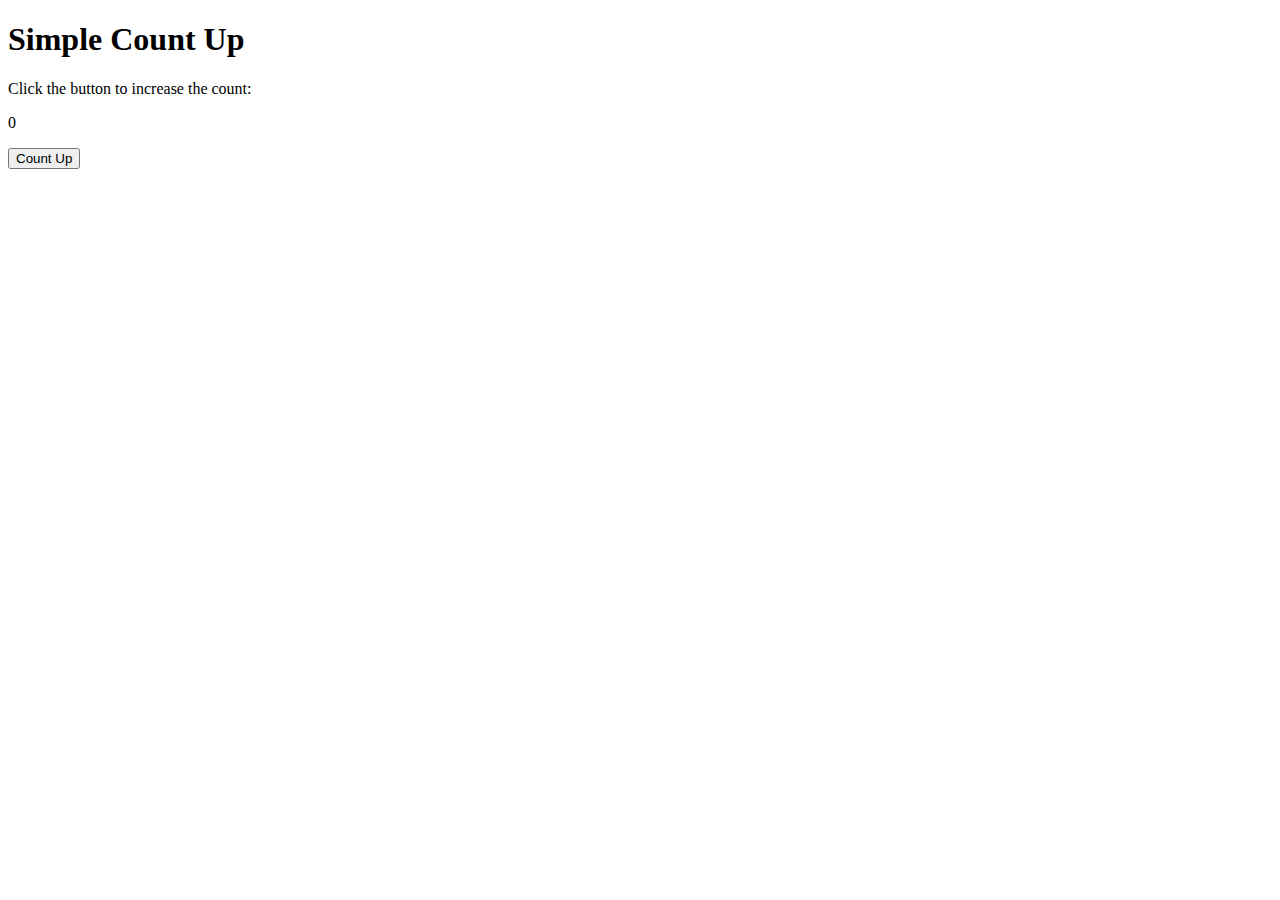
<file: Lumaad_A224_JS_Act1/index.html>
<!DOCTYPE html>
<html>
    <head>
        <meta charset="UTF-8">
        <meta name="viewport" content="width=device-width, initial-scale=1.0">
        <title>Lumaad_A224_JS_Act1</title>
    </head>
    <body>
        <h1>Simple Count Up</h1>
        <p>Click the button to increase the count:</p>

        <p id="txtCounter">0</p>

        <button id="btnCount">Count Up</button>

        <script src="script.js"></script>
    </body>
</html>
</file>
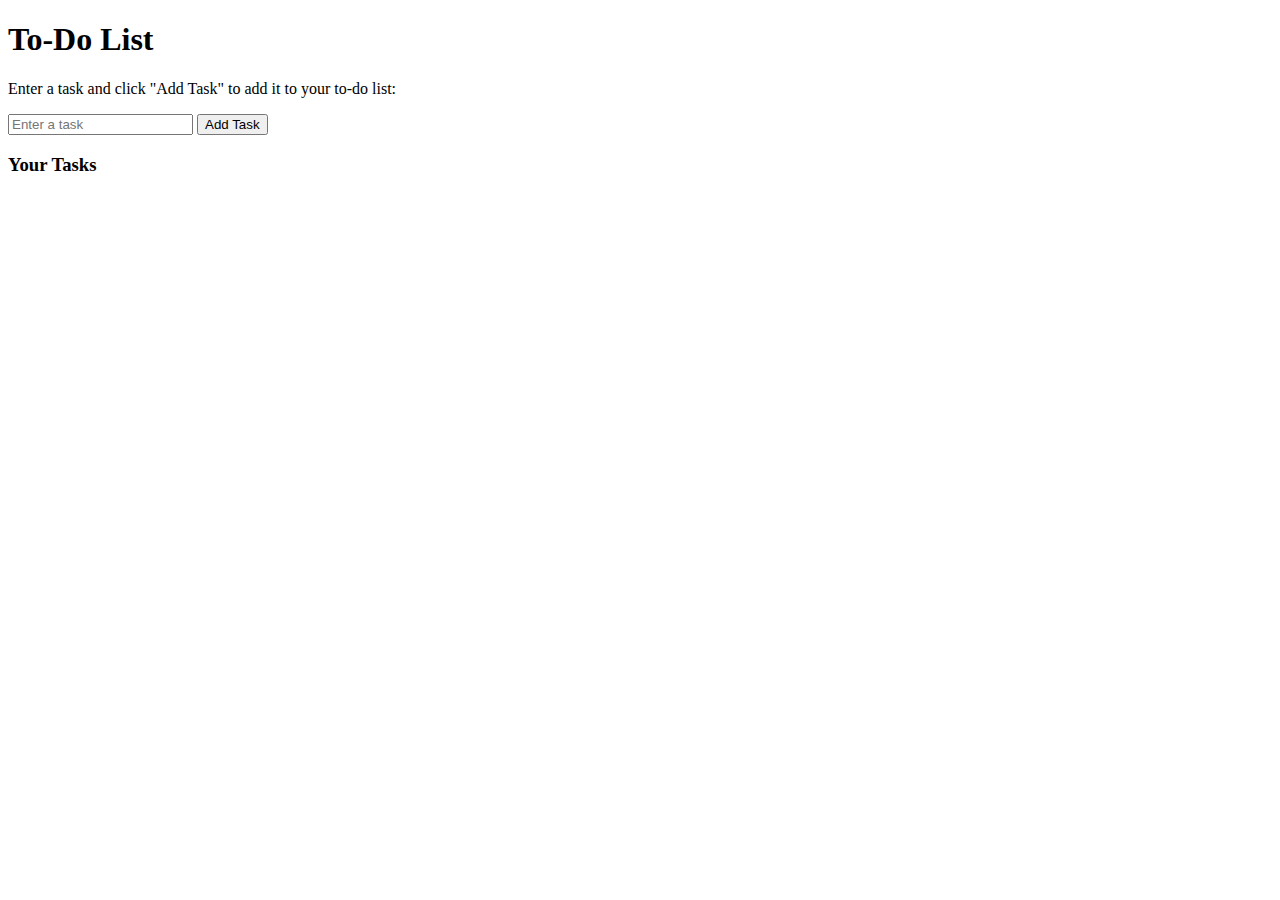
<file: Lumaad_A224_JS_Act2/index.html>
<!DOCTYPE html>
<html>
    <head>
        <meta charset="UTF-8">
        <meta name="viewport" content="width=device-width, initial-scale=1.0">
        <title>Lumaad_A224_JS_Act2</title>
    </head>
    <body>
        <h1>To-Do List</h1>
        <p>Enter a task and click "Add Task" to add it to your to-do list:</p>
        <input id="txtTodoItem" type="text" placeholder="Enter a task"/>
        <button id="btnAddTask">Add Task</button>
        <h3>Your Tasks</h3>
        <ul id="lstTodos">
            <!-- <li>Task 1</li>
            <li>Task 2</li>
            <li>Task 3</li> -->
        </ul>
        <script src="script.js"></script>
    </body>
</html>
</file>
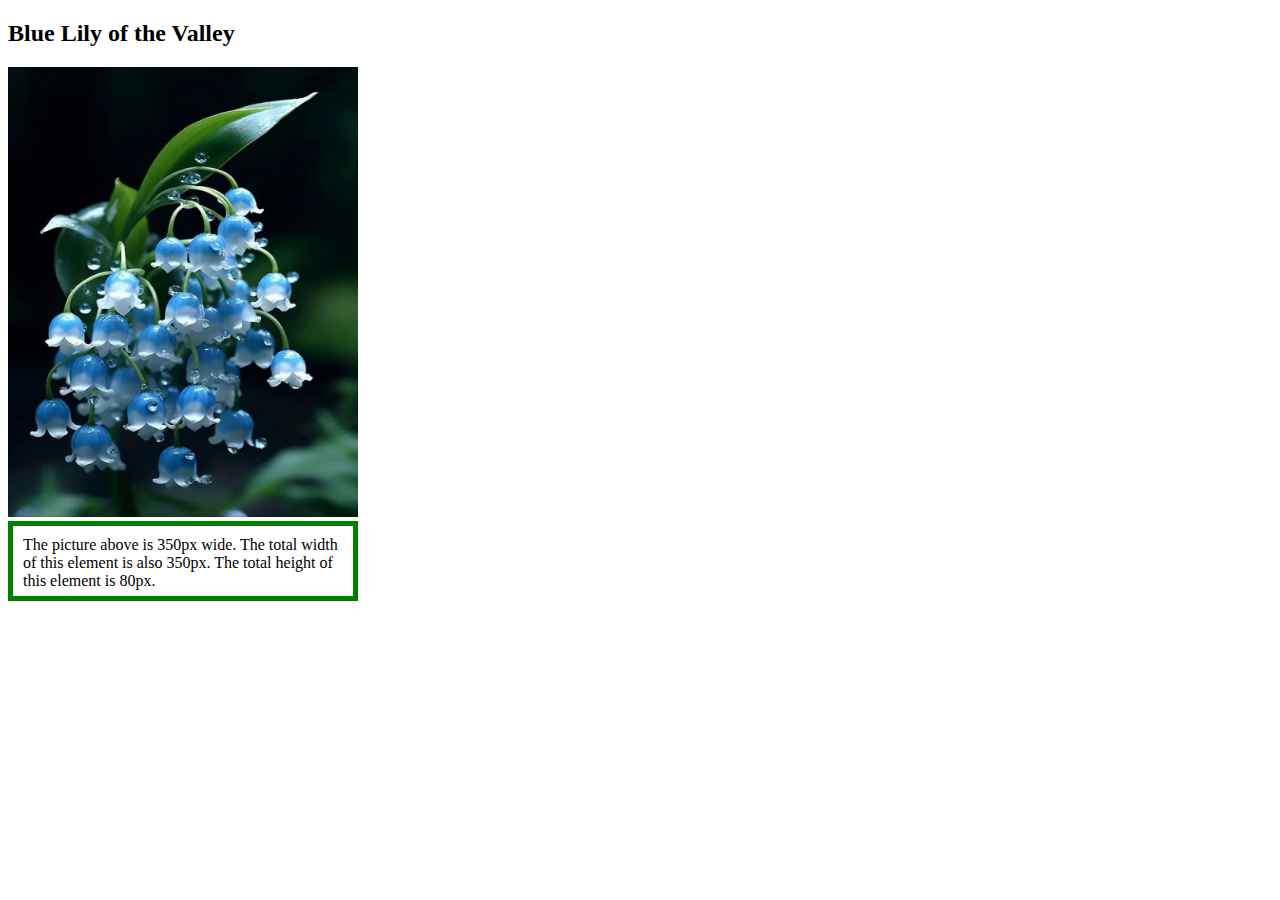
<file: Lumaad_W5_CSS_Act1/index.html>
<!DOCTYPE html>
<html lang="en">
    <head>
        <meta charset="UTF-8">
        <meta name="viewport" content="width=device-width, initial-scale=1.0">
        <title>Lumaad CSS Activity 1</title>
        <link rel="stylesheet" href="style.css">
    </head>
    <body>
        <h2>Blue Lily of the Valley</h2>
        <img src="lily_of_the_valley.jpg" width="350" height="450">
        <div>
            The picture above is 350px wide. The total width of this element is also 350px. The total height of this element is 80px.
        </div>
    </body>
</html>
</file>
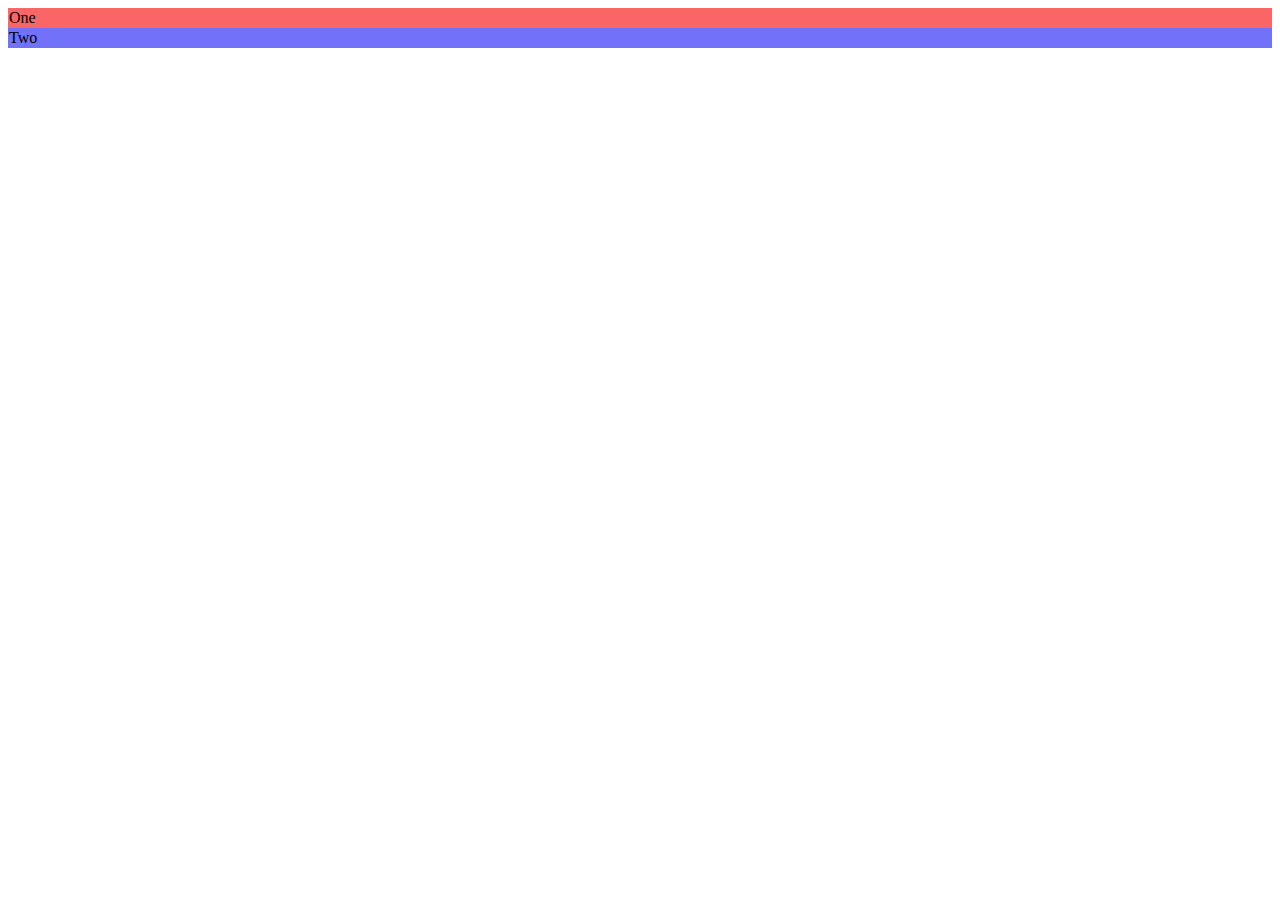
<file: Lumaad_W5_CSS_Act2/index.html>
<!DOCTYPE html>
<html lang="en">
    <head>
        <meta charset="UTF-8">
        <meta name="viewport" content="width=device-width, initial-scale=1.0">
        <title>Lumaad CSS Activity 2</title>
        <link rel="stylesheet" href="style.css">
    </head>
    <body>
        <div class="one">
            One
        </div>
        <div class="two">
            Two
        </div>
    </body>
</html>
</file>
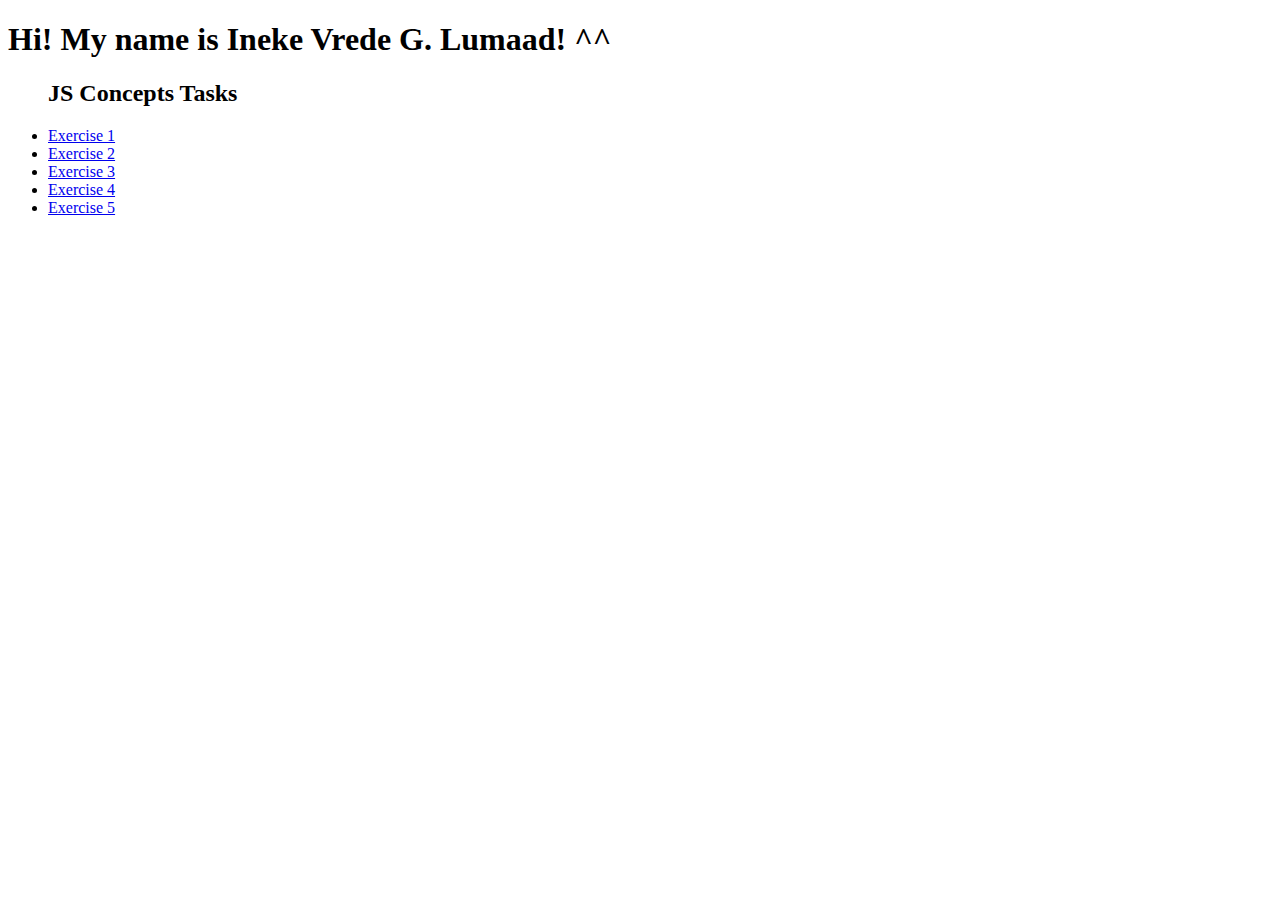
<file: M2/index.html>
<!DOCTYPE html>
<html lang="en">
<head>
    <meta charset="UTF-8">
    <meta name="viewport" content="width=device-width, initial-scale=1.0">
    <title>Lumaad_M2</title>
</head>
<body>
    <h1>Hi! My name is Ineke Vrede G. Lumaad! ^^</h1>
    <ul>
        <h2>JS Concepts Tasks</h2>
        <li><a href="Lumaad_Exercise_1\index.html">Exercise 1</a></li>
        <li><a href="Lumaad_Exercise_2\index.html">Exercise 2</a></li>
        <li><a href="Lumaad_Exercise_3\index.html">Exercise 3</a></li>
        <li><a href="Lumaad_Exercise_4\index.html">Exercise 4</a></li>
        <li><a href="Lumaad_Exercise_5\index.html">Exercise 5</a></li>
    </ul>
</body>
</html>
</file>
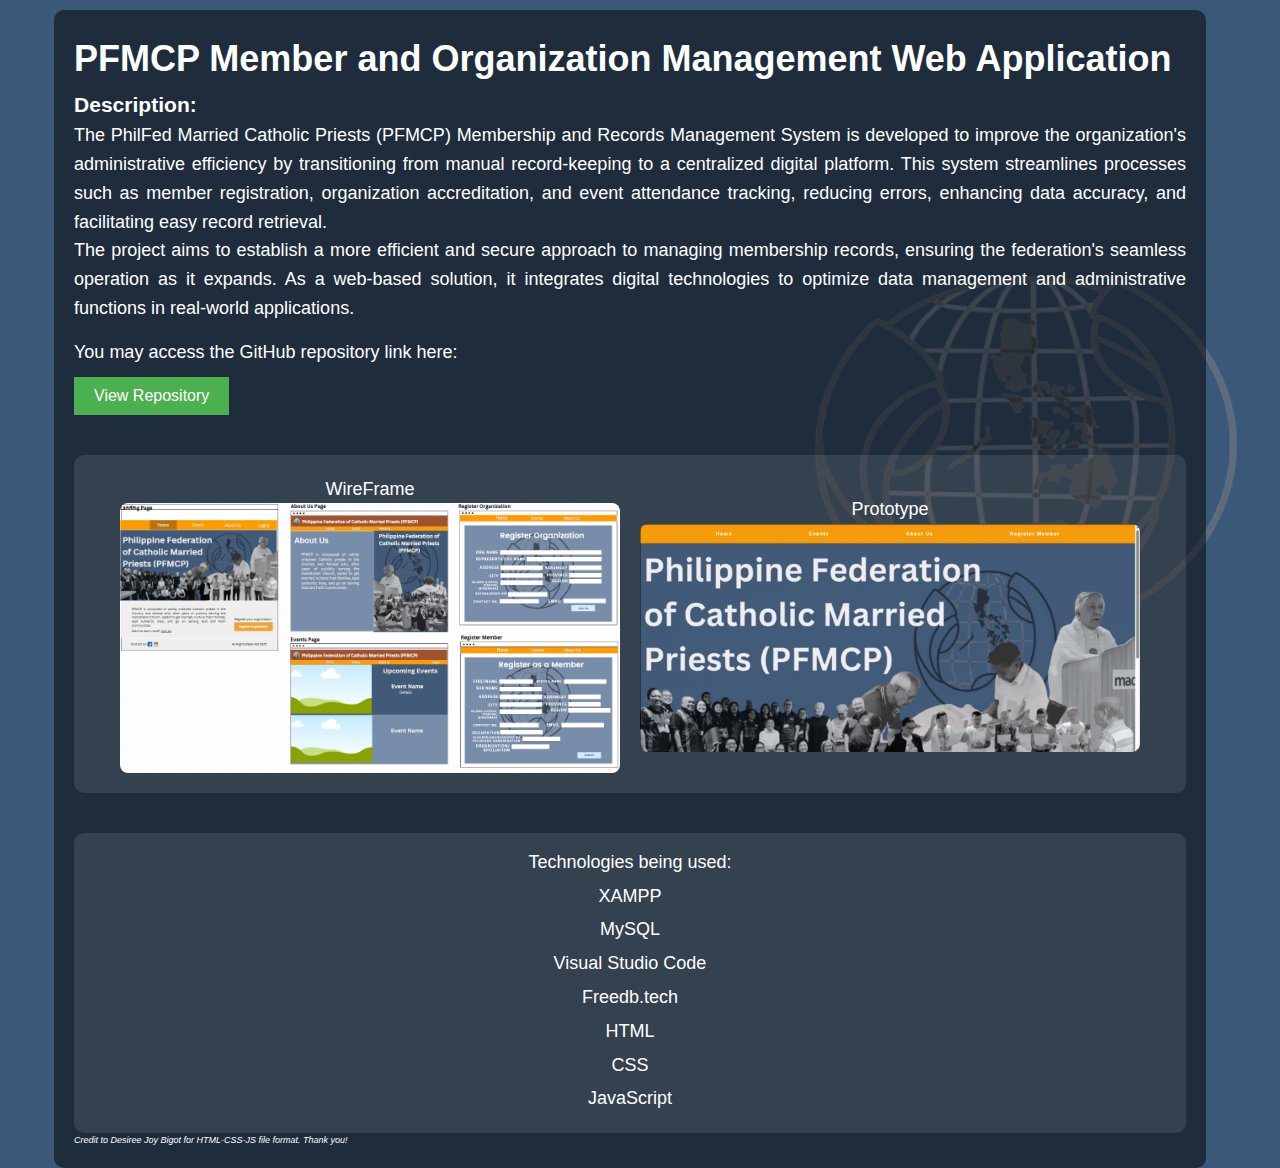
<file: PFMCP_proj/index.html>
<!DOCTYPE html>
<html lang="en">
<head>
    <meta charset="UTF-8">
    <meta name="viewport" content="width=device-width, initial-scale=1.0">
    <title>PFMCP</title>
    <link rel="stylesheet" href="../PFMCP_proj/styles.css">
</head>
<body>
    
    <div class="container">
        <div class="text-content">
            <h1>PFMCP Member and Organization Management Web Application</h1>
            <h3>Description:</h3>
            <p>
                The PhilFed Married Catholic Priests (PFMCP) Membership and Records Management System is developed to improve 
                the organization's administrative efficiency by transitioning from manual record-keeping to a centralized 
                digital platform. This system streamlines processes such as member registration, organization accreditation, 
                and event attendance tracking, reducing errors, enhancing data accuracy, and facilitating easy record retrieval.
            </p>
            <p>
                The project aims to establish a more efficient and secure approach to managing membership records, ensuring 
                the federation's seamless operation as it expands. As a web-based solution, it integrates digital technologies 
                to optimize data management and administrative functions in real-world applications.
            </p>

            <div class="repo">
                <p>You may access the GitHub repository link here:</p>
                <a class="button-holder" target="_blank" rel="noreferrer" href="https://github.com/inekaFreyda/pfmcp_im_webprog">
                    <button class="secondaryButton">View Repository</button>
                </a>
            </div>

            
            <div class="image-gallery">
                <div class="image-column">
                    <p>WireFrame</p>
                    <img id="image1" src="wireframeFE.png" onclick="nextImage('image1', imageSet1)">
                </div>
                <div class="image-column">
                    <p>Prototype</p>
                    <img id="image2" src="homepage.png" onclick="nextImage('image2', imageSet2)">
                </div>
            </div>

            
            <div class="list">
                <p>Technologies being used:</p>
                <ul>
                    <li>XAMPP</li>
                    <li>MySQL</li>
                    <li>Visual Studio Code</li>
                    <li>Freedb.tech</li>
                    <li>HTML</li>
                    <li>CSS</li>
                    <li>JavaScript</li>
                </ul>
            </div>
            <p style="font-size: 9px;"><i>Credit to Desiree Joy Bigot for HTML-CSS-JS file format. Thank you!</i></p>
        </div> 
    </div>

    <script src="../PFMCP_proj/script.js"></script>
</body>
</html>
</file>
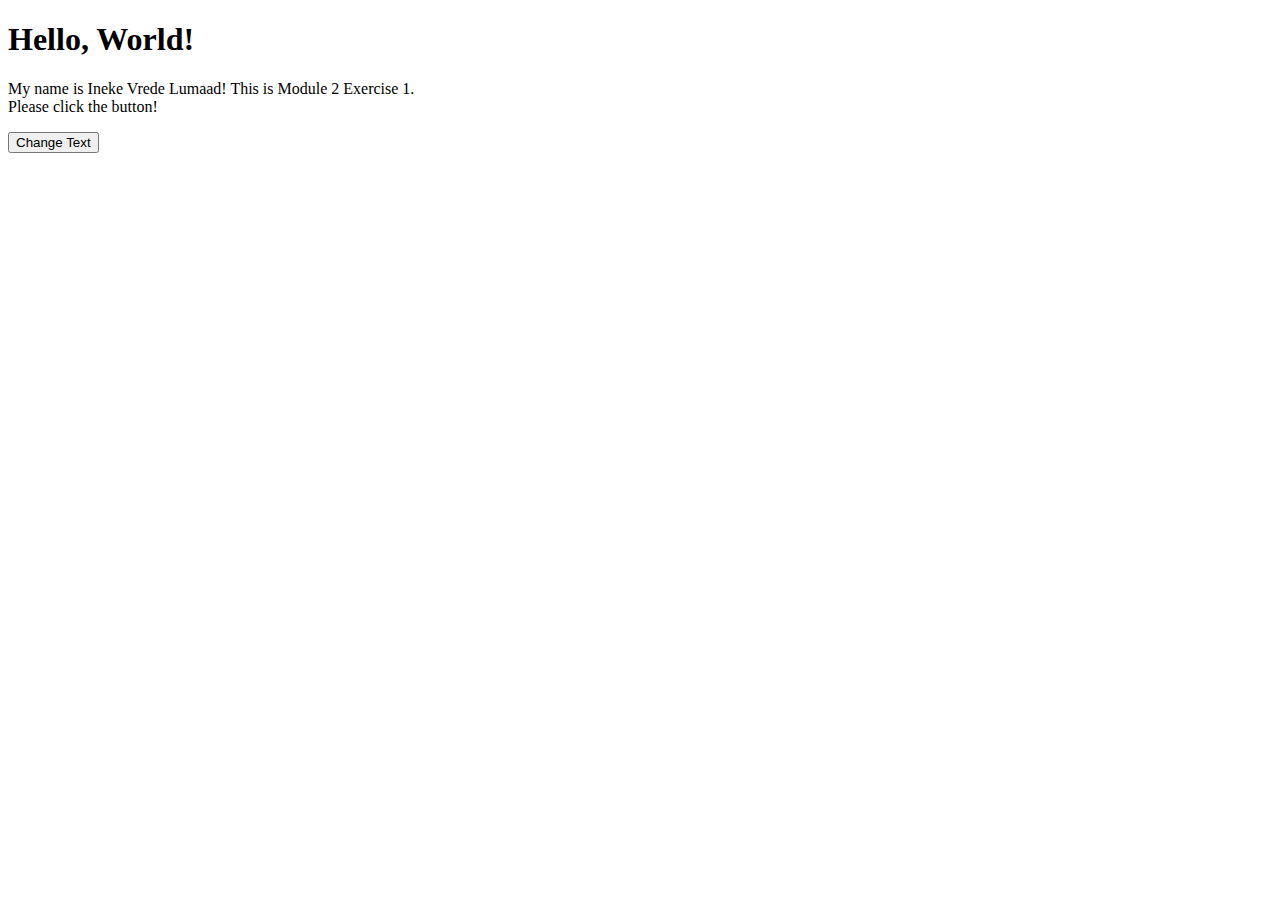
<file: M2/Lumaad_Exercise_1/index.html>
<!DOCTYPE html>
<html lang="en">
<head>
    <meta charset="UTF-8">
    <meta name="viewport" content="width=device-width, initial-scale=1.0">
    <title>Lumaad_Exercise_1</title>
</head>
<body>
    <h1 id="header">Hello, World!</h1>
    <p id="para1">My name is Ineke Vrede Lumaad! This is Module 2 Exercise 1.<br>Please click the button!</p>
    <button id="changeTextBtn">Change Text</button>

    <script src="script.js"></script>
</body>
</html>
</file>
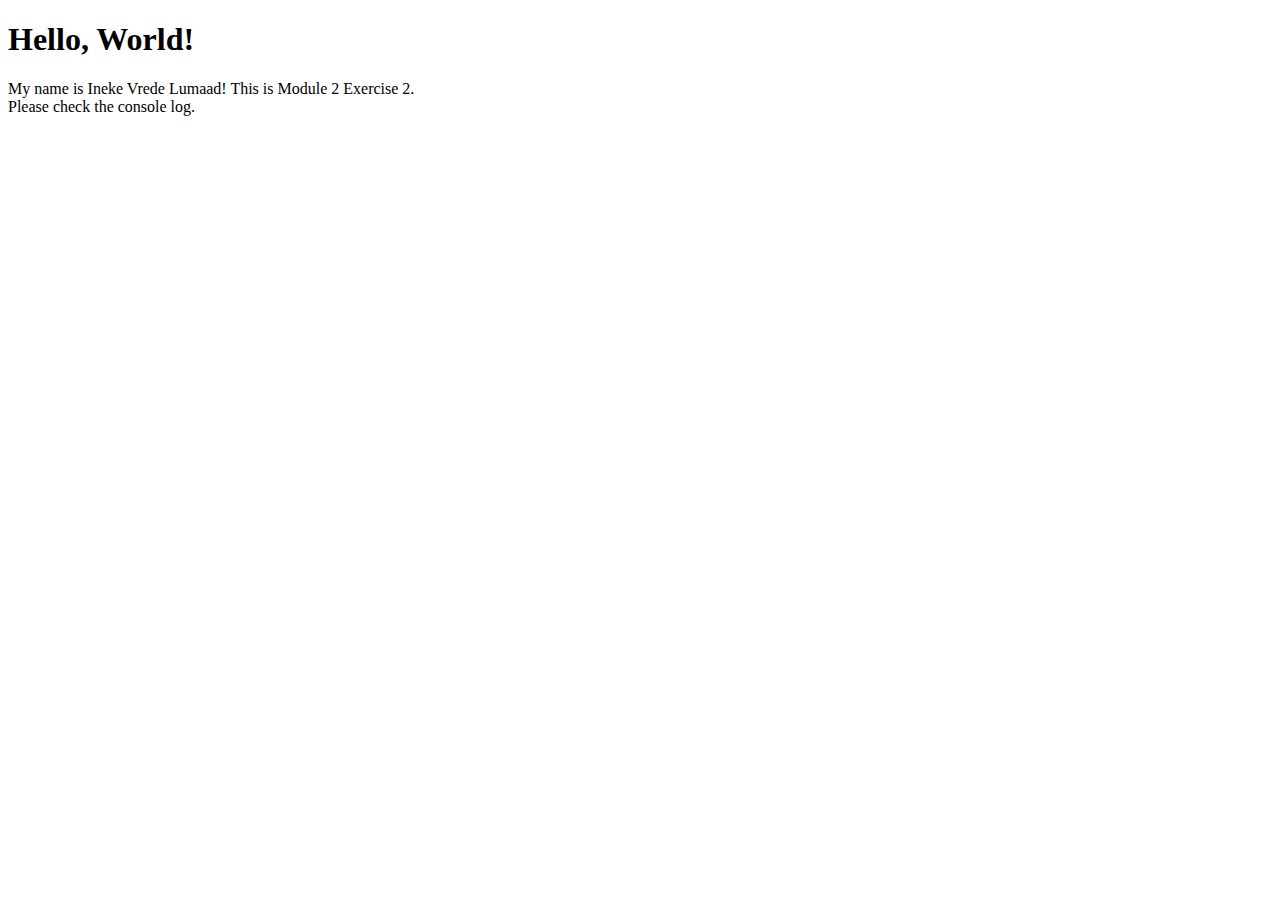
<file: M2/Lumaad_Exercise_2/index.html>
<!DOCTYPE html>
<html lang="en">
<head>
    <meta charset="UTF-8">
    <meta name="viewport" content="width=device-width, initial-scale=1.0">
    <title>Lumaad_Exercise_2</title>
</head>
<body>
    <h1 id="header">Hello, World!</h1>
    <p id="para1">My name is Ineke Vrede Lumaad! This is Module 2 Exercise 2.<br>Please check the console log.</p>
    
    <script src="script.js"></script>
</body>
</html>
</file>
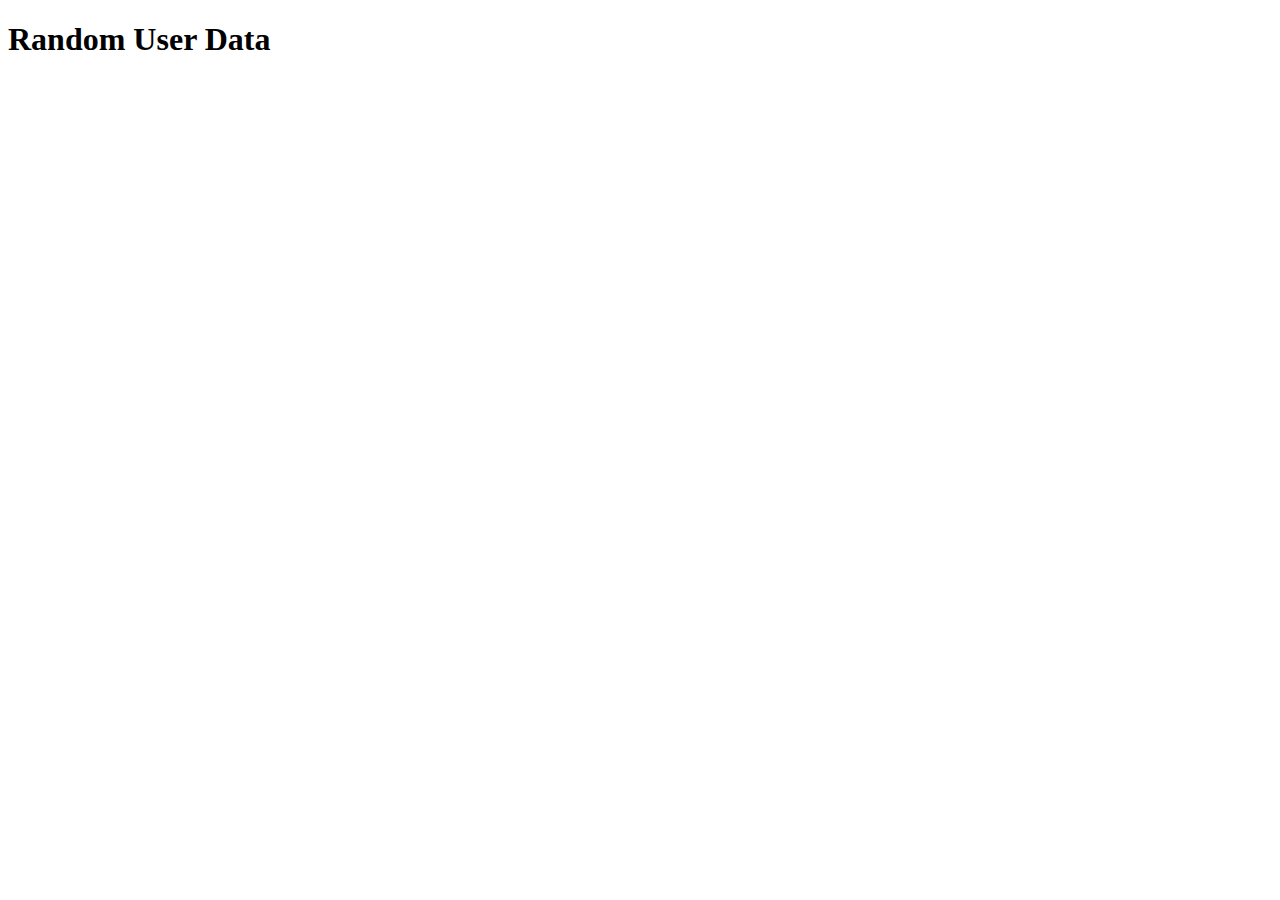
<file: M2/Lumaad_Exercise_3/index.html>
<!DOCTYPE html>
<html lang="en">
<head>
    <meta charset="UTF-8">
    <meta name="viewport" content="width=device-width, initial-scale=1.0">
    <title>Lumaad_Exercise_3</title>
</head>
<body>
    <h1>Random User Data</h1>
    <div id="userData"></div>

    <script src="script.js"></script>
</body>
</html>
</file>
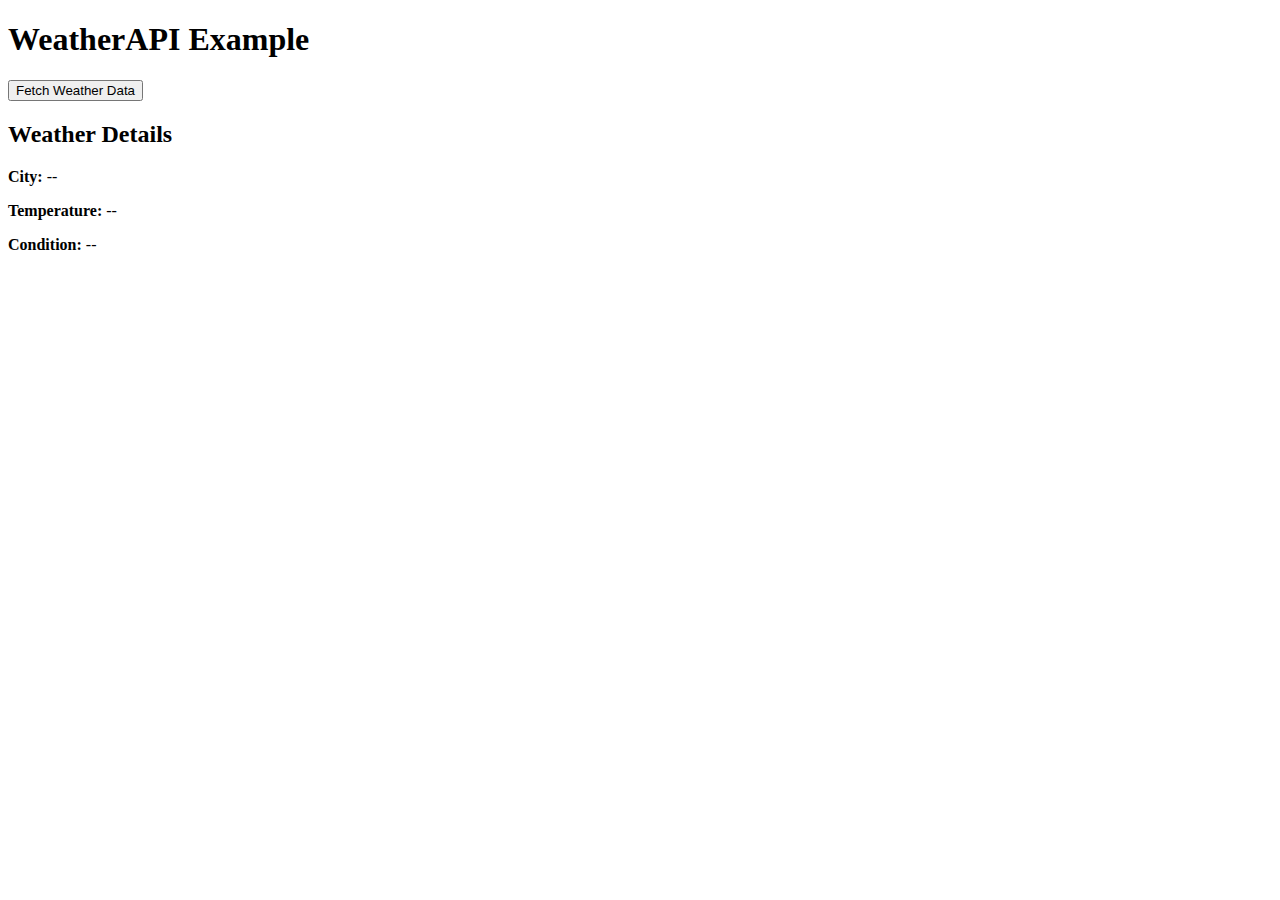
<file: M2/Lumaad_Exercise_4/index.html>
<!DOCTYPE html>
<html lang="en">
<head>
  <meta charset="UTF-8">
  <meta name="viewport" content="width=device-width, initial-scale=1.0">
  <title>Lumaad_Exercise_4</title>
</head>
<body>
  <h1>WeatherAPI Example</h1>
  
  <button onclick="callAPI()">Fetch Weather Data</button>
  
  <div>
    <h2>Weather Details</h2>
    <p><strong>City:</strong> <span id="weather_city">--</span></p>
    <p><strong>Temperature:</strong> <span id="weather_temperature">--</span></p>
    <p><strong>Condition:</strong> <span id="weather_condition">--</span></p>
  </div>

    <script src="script.js"></script>
</body>
</html>
</file>
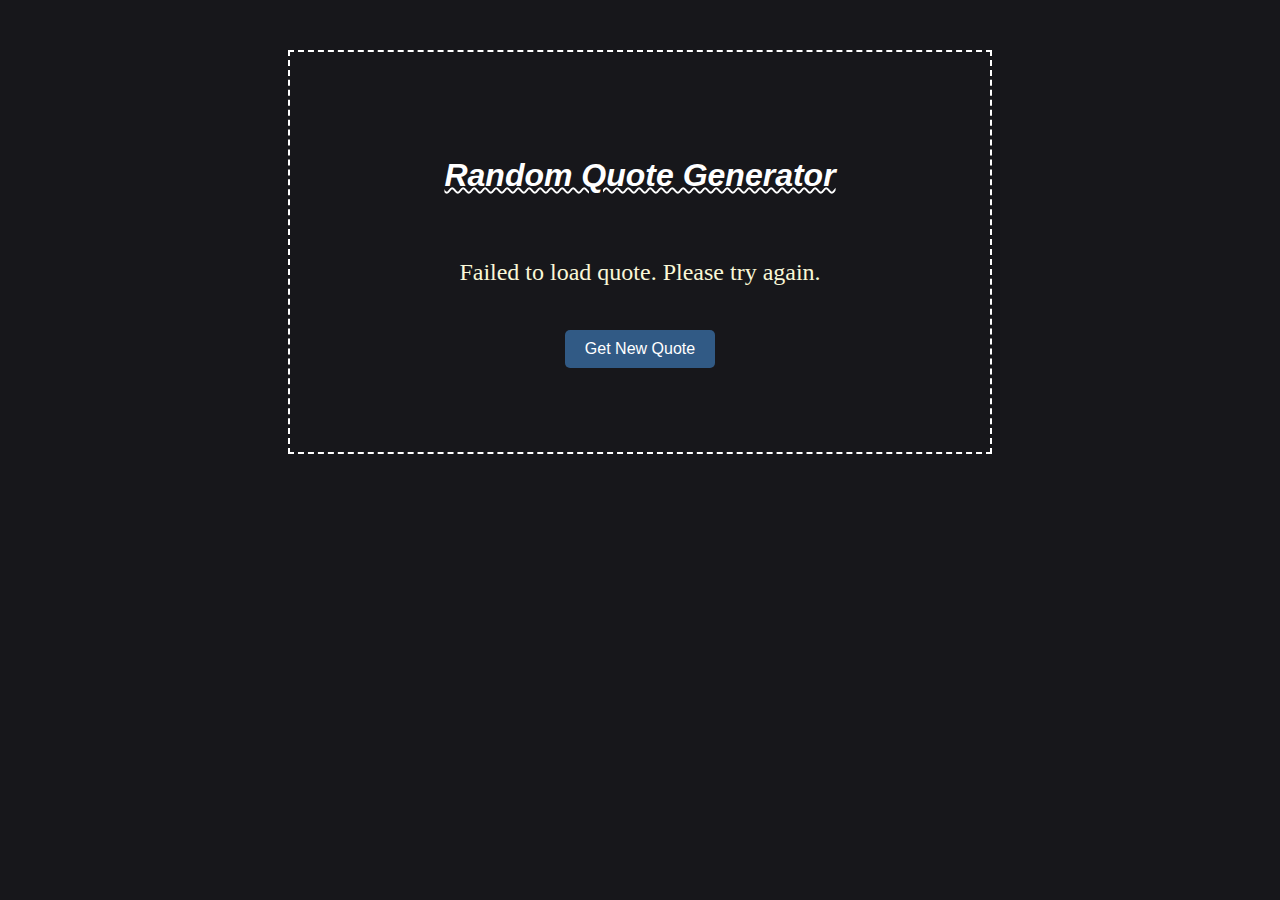
<file: M2/Lumaad_Exercise_5/index.html>
<!DOCTYPE html>
<html lang="en">
<head>
    <meta charset="UTF-8">
    <meta name="viewport" content="width=device-width, initial-scale=1.0">
    <title>Random Quote Generator</title>
    <link rel="stylesheet" href="style.css">
</head>
<body>
    <div class="qbox">
        <h1><i>Random Quote Generator</i></h1>
        <div id="quoteDisplay">
            <p id="quote">Click the button to get a random quote!</p>
            <p id="author"></p>
        </div>
        <button id="newQuoteBtn">Get New Quote</button>
    </div>
        
    <script src="script.js"></script>
</body>
</html>
</file>
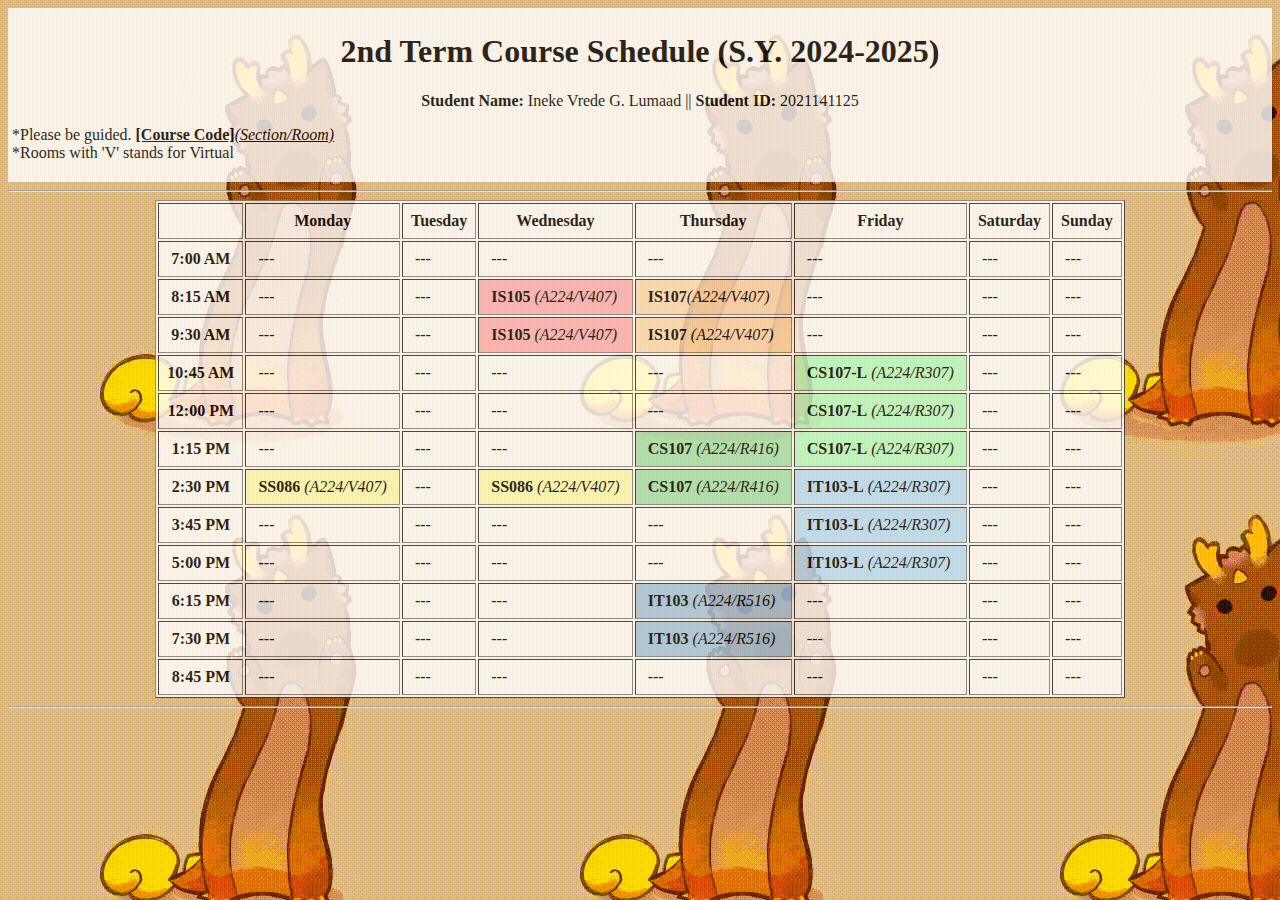
<file: LumaadCourseSchedule.html>
<!DOCTYPE html>
<html lang="en">
    <head>
        <meta charset="UTF-8">
        <meta name="viewport" content="width=device-width, initial-scale=1.0">
        <title>2nd Term Course Schedule</title>
    </head>
    <body style="background-image: url(images/credits_toOwner_moraxdragon.gif); opacity: 0.8;">
        <div style="background-color: white; padding: 4px;">
            <h1><center>2nd Term Course Schedule (S.Y. 2024-2025)</center></h1>
            <p><center><b>Student Name:</b> Ineke Vrede G. Lumaad || <b>Student ID:</b> 2021141125</center></p>
            <p>*Please be guided. <u><b>[Course Code]</b><i>(Section/Room)</u></i><br>*Rooms with 'V' stands for Virtual</p>
        </div>
        <hr>
        <center>
        <table border="1" cellpadding="8" style="background-color: rgb(255, 255, 255);">
            <thead>
                <tr>
                    <th>&nbsp;</th>
                    <th>Monday</th>
                    <th>Tuesday</th>
                    <th>Wednesday</th>
                    <th>Thursday</th>
                    <th>Friday</th>
                    <th>Saturday</th>
                    <th>Sunday</th>
                </tr>
            </thead>
            <tbody>
                <tr>
                    <th>7:00 AM</th>
                    <td>&nbsp;---&nbsp;</td>
                    <td>&nbsp;---&nbsp;</td>
                    <td>&nbsp;---&nbsp;</td>
                    <td>&nbsp;---&nbsp;</td>
                    <td>&nbsp;---&nbsp;</td>
                    <td>&nbsp;---&nbsp;</td>
                    <td>&nbsp;---&nbsp;</td>
                </tr>
                <tr>
                    <th>8:15 AM</th>
                    <td>&nbsp;---&nbsp;</td>
                    <td>&nbsp;---&nbsp;</td>
                    <td style="background-color: #ffb3ba;">&nbsp;<b>IS105</b><i> (A224/V407)</i>&nbsp;</td>
                    <td style="background-color: #ffdfba;">&nbsp;<b>IS107</b><i>(A224/V407)</i>&nbsp;</td>
                    <td>&nbsp;---&nbsp;</td>
                    <td>&nbsp;---&nbsp;</td>
                    <td>&nbsp;---&nbsp;</td>
                    
                </tr>
                <tr>
                    <th>9:30 AM</th>

                    <td>&nbsp;---&nbsp;</td>
                    <td>&nbsp;---&nbsp;</td>
                    <td style="background-color: #ffb3ba;">&nbsp;<b>IS105</b><i> (A224/V407)</i>&nbsp;</td>
                    <td style="background-color: #ffdfba;">&nbsp;<b>IS107</b><i> (A224/V407)</i>&nbsp;</td>
                    <td>&nbsp;---&nbsp;</td>
                    <td>&nbsp;---&nbsp;</td>
                    <td>&nbsp;---&nbsp;</td>
                </tr>
                <tr>
                    <th>10:45 AM</th>
                    <td>&nbsp;---&nbsp;</td>
                    <td>&nbsp;---&nbsp;</td>
                    <td>&nbsp;---&nbsp;</td>
                    <td>&nbsp;---&nbsp;</td>
                    <td style="background-color: #baffc9;">&nbsp;<b>CS107-L</b><i> (A224/R307)</i>&nbsp;</td>
                    <td>&nbsp;---&nbsp;</td>
                    <td>&nbsp;---&nbsp;</td>
                </tr>
                <tr>
                    <th>12:00 PM</th>
                    <td>&nbsp;---&nbsp;</td>
                    <td>&nbsp;---&nbsp;</td>
                    <td>&nbsp;---&nbsp;</td>
                    <td>&nbsp;---&nbsp;</td>
                    <td style="background-color: #baffc9;">&nbsp;<b>CS107-L</b><i> (A224/R307)</i>&nbsp;</td>
                    <td>&nbsp;---&nbsp;</td>
                    <td>&nbsp;---&nbsp;</td>
                </tr>
                <tr>
                    <th>1:15 PM</th>
                    <td>&nbsp;---&nbsp;</td>
                    <td>&nbsp;---&nbsp;</td>
                    <td>&nbsp;---&nbsp;</td>
                    <td style="background-color: #a7e5b4;">&nbsp;<b>CS107</b><i> (A224/R416)</i>&nbsp;</td>
                    <td style="background-color: #baffc9;">&nbsp;<b>CS107-L</b><i> (A224/R307)</i>&nbsp;</td>
                    <td>&nbsp;---&nbsp;</td>
                    <td>&nbsp;---&nbsp;</td>
                </tr>
                <tr>
                    <th>2:30 PM</th>
                    <td style="background-color: #ffffba;">&nbsp;<b>SS086</b><i> (A224/V407)</i>&nbsp;</td>
                    <td>&nbsp;---&nbsp;</td>
                    <td style="background-color: #ffffba;">&nbsp;<b>SS086</b><i> (A224/V407)</i>&nbsp;</td>
                    <td style="background-color: #a7e5b4;">&nbsp;<b>CS107</b><i> (A224/R416)</i>&nbsp;</td>
                    <td style="background-color: #bae1ff;">&nbsp;<b>IT103-L</b><i> (A224/R307)</i>&nbsp;</td>
                    <td>&nbsp;---&nbsp;</td>
                    <td>&nbsp;---&nbsp;</td>
                </tr>
                <tr>
                    <th>3:45 PM</th>
                    <td>&nbsp;---&nbsp;</td>
                    <td>&nbsp;---&nbsp;</td>
                    <td>&nbsp;---&nbsp;</td>
                    <td>&nbsp;---&nbsp;</td>
                    <td style="background-color: #bae1ff;">&nbsp;<b>IT103-L</b><i> (A224/R307)</i>&nbsp;</td>
                    <td>&nbsp;---&nbsp;</td>
                    <td>&nbsp;---&nbsp;</td>
                </tr>
                <tr>
                    <th>5:00 PM</th>
                    <td>&nbsp;---&nbsp;</td>
                    <td>&nbsp;---&nbsp;</td>
                    <td>&nbsp;---&nbsp;</td>
                    <td>&nbsp;---&nbsp;</td>
                    <td style="background-color: #bae1ff;">&nbsp;<b>IT103-L</b><i> (A224/R307)</i>&nbsp;</td>
                    <td>&nbsp;---&nbsp;</td>
                    <td>&nbsp;---&nbsp;</td>
                </tr>
                <tr>
                    <th>6:15 PM</th>
                    <td>&nbsp;---&nbsp;</td>
                    <td>&nbsp;---&nbsp;</td>
                    <td>&nbsp;---&nbsp;</td>
                    <td style="background-color: #a7cae5;">&nbsp;<b>IT103</b><i> (A224/R516)</i>&nbsp;</td>
                    <td>&nbsp;---&nbsp;</td>
                    <td>&nbsp;---&nbsp;</td>
                    <td>&nbsp;---&nbsp;</td>
                </tr>
                <tr>
                    <th>7:30 PM</th>
                    <td>&nbsp;---&nbsp;</td>
                    <td>&nbsp;---&nbsp;</td>
                    <td>&nbsp;---&nbsp;</td>
                    <td style="background-color: #a7cae5;">&nbsp;<b>IT103</b><i> (A224/R516)</i>&nbsp;</td>
                    <td>&nbsp;---&nbsp;</td>
                    <td>&nbsp;---&nbsp;</td>
                    <td>&nbsp;---&nbsp;</td>
                </tr>
                <tr>
                    <th>8:45 PM</th>
                    <td>&nbsp;---&nbsp;</td>
                    <td>&nbsp;---&nbsp;</td>
                    <td>&nbsp;---&nbsp;</td>
                    <td>&nbsp;---&nbsp;</td>
                    <td>&nbsp;---&nbsp;</td>
                    <td>&nbsp;---&nbsp;</td>
                    <td>&nbsp;---&nbsp;</td>
                </tr>
            </tbody>
        </table>
    </center>
        <hr>

    </body>
</html>
</file>
<file: Lumaad_W5_CSS_Act1/style.css>
div{
    width: 320px;
    height: 50px;
    padding: 10px;
    border: 5px solid green;
    margin: 0;
}
</file>
<file: Lumaad_W5_CSS_Act2/style.css>
.one{
    background-color: rgb(250, 102, 102);
    margin: 0;
    padding: 1px;
}
.two{
    background-color: rgb(113, 113, 249);
    margin: 0;
    padding: 1px;
}
</file>
<file: PFMCP_proj/styles.css>
* {
    margin: 0;
    padding: 0;
    box-sizing: border-box;
}

html, body {
    height: 100%;
    width: 100%;
    background-color: #3c5879; 
    background-image: url("logo.png"); 
    background-size: cover;
    background-position: right center; 
    background-repeat: no-repeat;
    display: flex;
    justify-content: center;
    background-attachment: fixed;
    background-size: 500px 400px;
}

.container {
    display: flex;
    width: 90%;
    max-width: 1200px;
    margin-left: 10px;
    margin-right: 30px;
    align-items: flex-start;
}

.text-content {
    flex: 1;
   
    color: white;
    font-size: 18px;
    font-family: Arial, Helvetica, sans-serif;
    padding: 20px;
    line-height: 1.6;
    background: rgba(0, 0, 0, 0.5); 
    border-radius: 10px;
    text-align: justify;
    margin-top: 10px;
}

.access, .repo {
    margin-top: 15px;
}


.button-holder {
    display: inline-block;
    margin-top: 10px;
}

.secondaryButton {
    background-color: #4CAF50;
    color: white;
    border: none;
    padding: 10px 20px;
    cursor: pointer;
    font-size: 16px;
    transition: 0.3s;
}

.secondaryButton:hover {
    background-color: #45a049;
}

.image-gallery {
    display: flex;
    justify-content: center;
    align-items: center;
    gap: 20px; 
    width: 100%; 
    margin-top: 40px; 
    padding: 20px;
    background: rgba(255, 255, 255, 0.1);
    border-radius: 10px;
}

.image-column {
    flex: 1;
    max-width: 500px;
    display: flex;
    flex-direction: column;
    align-items: center;
}

.image-column img {
    width: 100%;
    height: auto;
    border-radius: 8px;
    cursor: pointer;
    transition: transform 0.3s ease-in-out;
}

.image-column img:hover {
    transform: scale(1.05);
}

.list {
    width: 100%;
    margin-top: 40px; 
    text-align: center;
    background: rgba(255, 255, 255, 0.1);
    padding: 15px;
    border-radius: 10px;
}


.list ul {
    list-style-type: none;
    padding: 0;
}

.list li {
    color: white;
    font-size: 18px;
    margin: 5px 0;
}
</file>
<file: M2/Lumaad_Exercise_5/style.css>
body {
    font-family: Arial, sans-serif;
    text-align: center;
    margin-top: 50px;
    background-color: #17171b;
}
h1{
    text-decoration-line: underline;
    text-decoration-style: wavy;
    text-decoration-thickness: 2px;
    color: rgb(255, 255, 255);
}

.qbox{
    display: flex;
    flex-direction: column;
    justify-content: center;
    align-items: center;
    margin: auto;
    width: 700px;
    height: 400px;
    border: 2px dashed white;
}

#quoteDisplay {
    font-family: 'Times New Roman', Times, serif;
    margin: 20px;
    font-size: 1.5em;
    color: #faf8d8;
}
#author {
    font-style: italic;
    color: #eeeab4;
}
button {
    padding: 10px 20px;
    font-size: 1em;
    background-color: #315a85;
    color: white;
    border: none;
    border-radius: 5px;
    cursor: pointer;
}
button:hover {
    background-color: #153b63;
}
</file>
